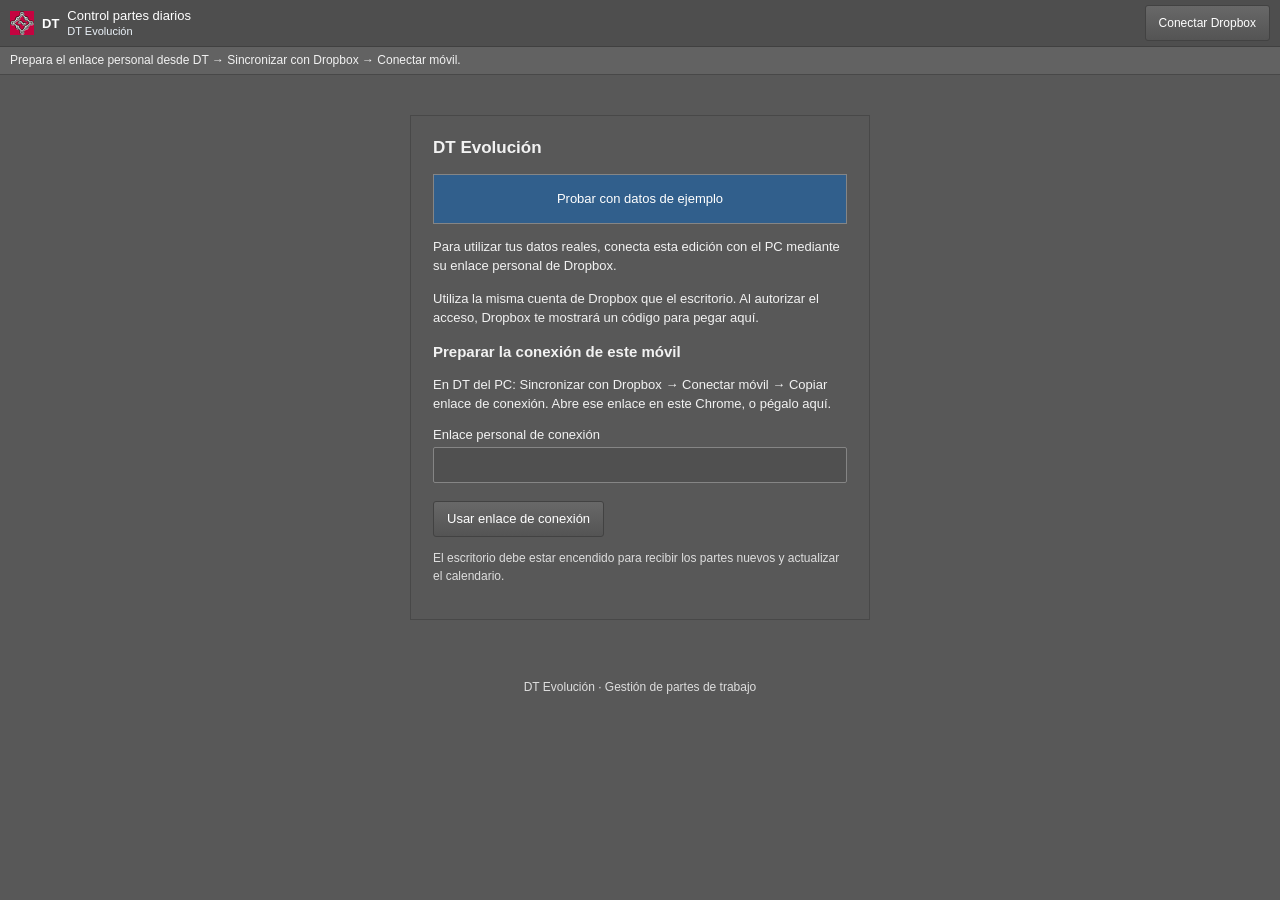
<file: index.html>
<!doctype html>
<html lang="es" data-tema="oscuro"><head><meta charset="utf-8"><meta name="viewport" content="width=device-width,initial-scale=1"><meta name="theme-color" content="#4e4e4e"><meta name="referrer" content="no-referrer"><meta name="application-name" content="DT Evolución"><meta name="apple-mobile-web-app-title" content="DT Evolución"><title>DT Evolución</title><link rel="manifest" href="manifest.webmanifest?v=independiente-1"><link rel="icon" href="favicon.ico"><link rel="apple-touch-icon" href="apple-touch-icon.png"><link rel="stylesheet" href="style.css"><link rel="stylesheet" href="desktop.css?v=evolucion-1"><script src="app.js?v=20261120-4" type="module"></script><link rel="stylesheet" href="sqlite-pc.css?v=20261120-4"><script src="install.js?v=independiente-1" defer></script></head>
<body><header><img class="pc-app-icon" src="app-icon.png" width="24" height="24" alt=""><div class="brand">DT</div><div><h1>Partes y calendario</h1><span id="identity">DT Evolución</span></div><div class="pc-header-actions"><button id="install-app" type="button" hidden>Instalar DT Evolución</button><button id="connection-settings" type="button">Conectar Dropbox</button><button id="logout" hidden>Cerrar sesión</button></div></header>
<div id="status" role="status" aria-live="polite">Iniciando DT…</div>
<main>
<section id="login" class="panel" hidden><h2>Acceso de operario</h2><p id="login-help">Introduce tus datos habituales de DT.</p><form id="login-form"><label>Número de operario<input name="user" required inputmode="numeric" autocomplete="username" type="number" min="1" max="32767"></label><label>Contraseña<input name="password" type="password" required maxlength="256" autocomplete="current-password"></label><button class="primary" type="submit">Entrar</button></form></section>
<section id="connection" class="panel" hidden><h2>DT Evolución</h2><p><a class="dropbox-authorize-link" href="./index.html?demo=1">Probar con datos de ejemplo</a></p><p>Para utilizar tus datos reales, conecta esta edición con el PC mediante su enlace personal de Dropbox.</p><p>Utiliza la misma cuenta de Dropbox que el escritorio. Al autorizar el acceso, Dropbox te mostrará un código para pegar aquí.</p><div id="pairing-help" hidden><h3>Preparar la conexión de este móvil</h3><p>En DT del PC: Sincronizar con Dropbox → Conectar móvil → Copiar enlace de conexión. Abre ese enlace en este Chrome, o pégalo aquí.</p><form id="pairing-form"><label>Enlace personal de conexión<input name="link" type="url" required autocomplete="off" spellcheck="false"></label><button type="submit">Usar enlace de conexión</button><p id="pairing-error" class="error" role="alert"></p></form></div><button id="authorize" class="primary">Preparar autorización de Dropbox</button><a id="authorize-link" class="dropbox-authorize-link" target="_blank" rel="noopener noreferrer" hidden>Continuar en Dropbox</a><button id="back" hidden>Volver a DT</button><form id="code-form"><label>Código de autorización<input name="code" required autocomplete="off" spellcheck="false"></label><button type="submit">Completar conexión</button></form><p class="muted">El escritorio debe estar encendido para recibir los partes nuevos y actualizar el calendario.</p></section>
<section id="workspace" hidden>
<nav aria-label="Vistas de DT"><button data-view="partes" aria-current="page">Partes</button><button data-view="calendario">Calendario</button><button data-view="vacaciones">Vacaciones</button></nav>
<div class="toolbar"><label>Mes<input id="month" type="month" required></label><button id="new" class="primary">Nuevo parte</button><button id="sync">Sincronizar</button><button id="reconnect" hidden>Conectar Dropbox</button><span id="sync-result" class="pc-sync-result" aria-hidden="true"></span></div>
<p id="sync-info" class="muted"></p>
<section id="partes" class="view"><h2>Mis partes de trabajo</h2><div id="parts-list"></div></section>
<section id="calendario" class="view" hidden><h2>Calendario de trabajo</h2><div id="calendar" class="calendar" aria-label="Calendario mensual"></div><div id="calendar-notes"></div></section>
<section id="vacaciones" class="view" hidden><h2>Vacaciones y asuntos propios</h2><div id="balances"></div><p class="muted">Los saldos corresponden a la última actualización del escritorio. Los partes pendientes de recibir pueden cambiar estos valores.</p></section>
</section>
</main>
<dialog id="editor" class="pc-daily-editor" aria-label="Datos del parte diario"><form id="part-form">
<h2>Nuevo parte de trabajo</h2>
<fieldset class="pc-part-identity"><legend>Obra y puntos</legend>
<label>N.º de obra<input name="obra" maxlength="7" readonly aria-label="Número de obra"></label>
<fieldset class="pc-levels"><legend>Puntos · N1 a N8</legend><div class="pc-level-grid">
<label>N1<input name="nivel_1" maxlength="4"></label><label>N2<input name="nivel_2" maxlength="4"></label><label>N3<input name="nivel_3" maxlength="4"></label><label>N4<input name="nivel_4" maxlength="4"></label><label>N5<input name="nivel_5" maxlength="4"></label><label>N6<input name="nivel_6" maxlength="4"></label><label>N7<input name="nivel_7" maxlength="4"></label><label>N8<input name="nivel_8" maxlength="4"></label>
</div></fieldset>
<label class="pc-check pc-pending-work">Pendiente de n.º de obra<input type="checkbox" name="pending_work"></label>
<label class="pc-part-title">Título de obra<input name="titulo" maxlength="255"></label>
</fieldset>
<fieldset class="pc-part-hours"><legend>Fecha y horas</legend><label>Fecha<input name="fecha" type="date" required min="2000-01-01" max="2100-12-31"></label><label>N.º de horas<input name="horas" required inputmode="decimal" placeholder="8" maxlength="13"></label><label>Tipo de hora<input name="tipo_hora" required readonly maxlength="7"></label></fieldset>
<label>Notas<textarea name="notas" rows="4" maxlength="4000"></textarea></label>
<fieldset class="pc-part-extra"><legend>Desplazamiento y departamento</legend><label>Kilómetros<input name="km" inputmode="decimal" value="0" maxlength="12"></label><label class="pc-check">Otro departamento<input name="otro_departamento" type="checkbox"></label><label>Notas de departamento<input name="notas_departamento" maxlength="20"></label></fieldset>
<p class="muted">Doble clic o F4 para seleccionar obra, tipo de hora o puntos. En el móvil utiliza Seleccionar.</p>
<p id="form-error" class="error" role="alert"></p><div class="actions"><button id="cancel" type="button">Cancelar</button><button type="submit" class="primary">Guardar parte</button></div>
</form></dialog>

<footer>DT Evolución · Gestión de partes de trabajo</footer></body></html>
</file>
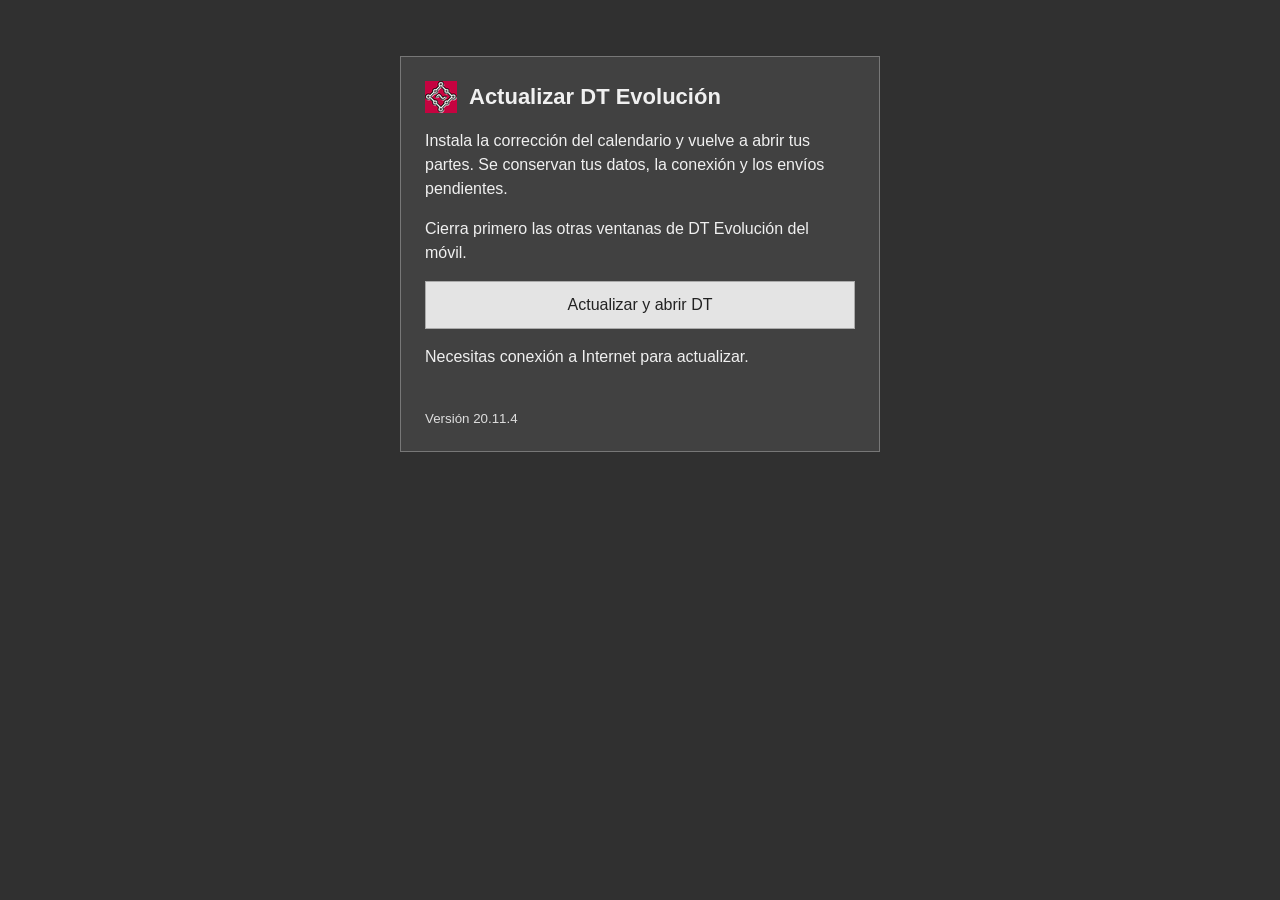
<file: actualizar.html>
<!doctype html>
<html lang="es"><head><meta charset="utf-8"><meta name="viewport" content="width=device-width,initial-scale=1"><meta name="referrer" content="no-referrer"><title>Actualizar DT Evolución</title><link rel="icon" href="favicon.ico">
<style>
:root{color-scheme:dark;font:16px "Segoe UI",sans-serif;background:#303030;color:#f0f0f0}*{box-sizing:border-box}body{margin:0;padding:24px 16px}main{max-width:480px;margin:32px auto;padding:24px;background:#414141;border:1px solid #777}header{display:flex;align-items:center;gap:12px}h1{font-size:22px;margin:0}p{line-height:1.5}button{font:inherit;min-height:48px;width:100%;padding:10px;border:1px solid #aaa;background:#e4e4e4;color:#222;cursor:pointer}button:disabled{opacity:.6;cursor:wait}button:focus-visible{outline:3px solid #ffc663;outline-offset:3px}#update-status{min-height:48px}small{color:#dedede}
</style><script src="actualizar.js?v=20261120-4" defer></script></head>
<body><main><header><img src="app-icon.png" width="32" height="32" alt=""><h1>Actualizar DT Evolución</h1></header>
<p>Instala la corrección del calendario y vuelve a abrir tus partes. Se conservan tus datos, la conexión y los envíos pendientes.</p>
<p>Cierra primero las otras ventanas de DT Evolución del móvil.</p>
<button id="update-app" type="button">Actualizar y abrir DT</button>
<p id="update-status" role="status" aria-live="polite">Necesitas conexión a Internet para actualizar.</p>
<small>Versión 20.11.4</small></main></body></html>
</file>
<file: style.css>
:root{color-scheme:light;--blue:#255b91;--dark:#183f68;--line:#c3cbd4;--bg:#eef1f5;--text:#243342;--muted:#536372;--surface:#fff;--focus:#c17a00}*{box-sizing:border-box}body{margin:0;background:var(--bg);color:var(--text);font:14px "Segoe UI",Tahoma,Arial,sans-serif}header{display:flex;align-items:center;gap:12px;padding:12px 22px;color:white;background:var(--blue);border-bottom:4px solid var(--dark)}header h1{font-size:19px;font-weight:500;margin:0 0 3px}header span{font-size:12px;color:#ecf3fa}.brand{font-size:25px;letter-spacing:-1px;font-weight:700;border:1px solid #a7c1da;padding:4px 7px}header button{margin-left:auto;background:#f2f6fa}#status{padding:9px 22px;border-bottom:1px solid var(--line);background:#e2eaf3;min-height:36px}main{max-width:1180px;margin:20px auto;padding:0 20px}.panel{background:white;border:1px solid var(--line);padding:22px;max-width:460px;margin:40px auto}h2{font-size:17px;font-weight:600;margin:0 0 16px}p{line-height:1.5}.muted,footer{color:var(--muted);font-size:12px}button,input,select,textarea{font:inherit}button{border:1px solid #a9b4bf;border-radius:3px;background:linear-gradient(#fff,#e5eaf0);padding:8px 13px;cursor:pointer;color:#20354b;min-height:36px}button:hover{border-color:var(--blue);background:#e2edf8}button.primary{background:var(--blue);border-color:var(--dark);color:#fff}button:disabled{opacity:.55;cursor:wait}:focus-visible{outline:3px solid var(--focus);outline-offset:2px}input,select,textarea{width:100%;background:white;color:var(--text);border:1px solid #aebac6;border-radius:2px;padding:8px;margin-top:5px;min-height:36px}label{display:block;font-size:13px;margin-bottom:14px}form>button{margin-top:4px}nav{display:flex;background:#dde5ee;border:1px solid var(--line);padding:5px 5px 0;gap:4px}nav button{border-radius:3px 3px 0 0;min-width:110px;border-bottom:0}nav button[aria-current]{background:white;color:var(--blue);font-weight:600}.toolbar{display:flex;align-items:center;gap:10px;padding:12px;background:#f8fafc;border:1px solid var(--line);border-top:0}.toolbar label{margin:0;display:flex;align-items:center;gap:8px}.toolbar input{margin:0;max-width:170px}.toolbar #new{margin-left:auto}.view{background:white;border:1px solid var(--line);padding:18px;min-height:260px}.table-wrap{overflow-x:auto}table{width:100%;border-collapse:collapse;text-align:left}th{background:#e8edf3;color:#334e68;font-weight:600;font-size:12px}th,td{padding:9px 10px;border:1px solid #d7dee6;vertical-align:top}tbody tr:nth-child(even){background:#f5f7fa}td.notes{white-space:pre-wrap;font-size:12px;max-width:340px}.number{text-align:right;font-variant-numeric:tabular-nums}.tag{display:inline-block;border:1px solid #bfccd9;background:#edf3f9;border-radius:3px;padding:2px 6px;font-size:11px;white-space:nowrap}.tag.warning{background:#fff3d8;border-color:#c1a160;color:#644700}.tag.error{background:#ffe8e6;border-color:#c57b76;color:#8a2620}.empty{padding:30px 12px;text-align:center;color:var(--muted);border:1px dashed var(--line)}.calendar{display:grid;grid-template-columns:repeat(7,minmax(0,1fr));border-left:1px solid var(--line);border-top:1px solid var(--line)}.calendar>div{padding:8px;min-height:88px;border-right:1px solid var(--line);border-bottom:1px solid var(--line)}.calendar .weekday{min-height:30px;background:#e8edf3;font-size:12px;font-weight:600}.calendar .weekend{background:#f0f3f7}.calendar .holiday{background:#fff0df}.calendar .today{box-shadow:inset 0 0 0 2px var(--blue)}.calendar small{display:block;margin-top:5px;font-size:11px;overflow-wrap:anywhere}.balance-grid{display:grid;grid-template-columns:repeat(3,1fr);gap:12px;margin-bottom:20px}.balance{border:1px solid var(--line);padding:15px;background:#f8fafc}.balance strong{display:block;font-size:25px;font-weight:500;margin-top:8px;color:var(--blue)}dialog{border:1px solid #9cabb9;border-radius:4px;width:min(540px,94vw);max-height:94vh;padding:22px;box-shadow:0 8px 30px #122e4e40}dialog::backdrop{background:#18334e66}.columns{display:grid;grid-template-columns:1fr 2fr;gap:14px}.actions{display:flex;justify-content:flex-end;gap:10px}.error{color:#9a2922}.error:empty{display:none}[hidden]{display:none!important}footer{text-align:center;padding:20px}#code-form{margin-top:20px}.pending-card{padding:12px;background:#fff8e9;border:1px solid #dac594;margin-bottom:10px}.pending-card p{margin:5px 0}.notice{padding:10px;border-left:3px solid var(--blue);background:#edf3f9}@media(max-width:620px){header{padding:10px 12px;gap:9px}header h1{font-size:16px}header button{font-size:11px;padding:6px}.brand{font-size:21px}#status{font-size:12px;padding:9px 12px}main{margin:12px auto;padding:0 10px}.toolbar{flex-wrap:wrap;gap:8px}.toolbar label{width:100%}.toolbar #new{margin-left:0;flex:1}nav button{min-width:0;flex:1;padding:8px}.view{padding:12px}th,td{padding:7px}.calendar>div{padding:5px;min-height:75px}.calendar small{font-size:10px}.calendar .weekday{font-size:10px;min-height:25px}.balance-grid{grid-template-columns:1fr;gap:8px}.balance{display:flex;align-items:center;justify-content:space-between;padding:12px}.balance strong{margin:0;font-size:23px}.panel{margin:18px auto;padding:18px}.columns{gap:10px}}

html[data-tema="oscuro"]{color-scheme:dark;--blue:#315f8c;--dark:#253b50;--line:#484848;--bg:#585858;--surface:#646464;--text:#f2f2f2;--muted:#dedede;--focus:#f0b94f}html[data-tema="oscuro"] header{background:#4e4e4e;border-color:#404040}html[data-tema="oscuro"] #status{background:#626262}html[data-tema="oscuro"] .panel,html[data-tema="oscuro"] .view,html[data-tema="oscuro"] dialog{background:#585858;color:var(--text)}html[data-tema="oscuro"] nav,html[data-tema="oscuro"] .toolbar{background:#626262}html[data-tema="oscuro"] nav button[aria-current]{background:#777;color:#fff}html[data-tema="oscuro"] button{background:linear-gradient(#686868,#545454);border-color:#424242;color:#fff}html[data-tema="oscuro"] button:hover{background:#747474;border-color:#a5bed6}html[data-tema="oscuro"] button.primary{background:#315f8c}html[data-tema="oscuro"] input,html[data-tema="oscuro"] select,html[data-tema="oscuro"] textarea{background:#505050;border-color:#858585;color:#fff}html[data-tema="oscuro"] th,html[data-tema="oscuro"] .calendar .weekday{background:#626262;color:#fff}html[data-tema="oscuro"] td,html[data-tema="oscuro"] th{border-color:#777}html[data-tema="oscuro"] tbody tr:nth-child(even){background:#636363}html[data-tema="oscuro"] .calendar>div{background:#707070}html[data-tema="oscuro"] .calendar .weekend{background:#606060}html[data-tema="oscuro"] .calendar .holiday{background:#806846}html[data-tema="oscuro"] .calendar .today{box-shadow:inset 0 0 0 2px #bdd4eb}html[data-tema="oscuro"] .balance{background:#646464}html[data-tema="oscuro"] .balance strong{color:#d6eaff}html[data-tema="oscuro"] .pending-card{background:#776632;border-color:#aa9452}html[data-tema="oscuro"] .notice{background:#455a6d}html[data-tema="oscuro"] .error{color:#ffb6b0}
</file>
<file: desktop.css>
/* Organización y recursos de DT de escritorio, adaptados a pantalla táctil. */
body>header{padding:8px 14px;min-height:48px}body>header h1{font-size:16px}main{max-width:none;margin:0;padding:0}.pc-workspace{padding:0 8px 10px}.pc-menubar{display:flex;position:relative;z-index:5;background:#eee;border:1px solid var(--line);gap:1px}.pc-menubar details{position:relative}.pc-menubar summary{cursor:pointer;padding:10px 13px;list-style:none;min-height:40px}.pc-menubar summary::-webkit-details-marker{display:none}.pc-menubar details[open]>summary{background:#d5e5f5}.pc-menu-items{position:absolute;left:0;top:100%;min-width:245px;max-height:75vh;overflow-y:auto;padding:4px;border:1px solid var(--line);box-shadow:2px 5px 12px #0004;background:#f5f5f5}.pc-menu-items button{display:block;text-align:left;width:100%;border:0;background:transparent;border-radius:0;padding:10px;min-height:40px}.pc-commandbar{display:flex;gap:5px;padding:6px;border:1px solid var(--line);border-top:0;overflow-x:auto;background:#e4e7eb}.pc-commandbar button{display:flex;align-items:center;gap:7px;white-space:nowrap;background:transparent;border:1px solid transparent;min-height:46px;padding:4px 9px}.pc-commandbar button:hover{border-color:#789cbe}.pc-commandbar img{object-fit:contain;flex:none}.pc-scope{padding:9px 11px;border:1px solid var(--line);border-top:0;background:#f4f5f6}.pc-scope label{display:flex;gap:10px;align-items:center;margin:0}.pc-scope select{max-width:420px;margin:0}.pc-tabs{margin-top:8px}.pc-workspace .toolbar{flex-wrap:wrap}.pc-workspace .toolbar input[type=search]{max-width:320px;min-width:140px;flex:1;margin:0}.pc-workspace .view{min-height:60vh}.pc-actions{display:flex;flex-wrap:wrap;gap:7px;margin:10px 0 15px}.pc-module h2{margin-top:3px}.pc-module td{max-width:400px;overflow-wrap:anywhere}.pc-workspace tbody tr[aria-selected=true]{outline:2px solid #4075a8;outline-offset:-2px;background:#d5e5f7}.pc-workspace tbody tr[tabindex]{cursor:pointer}.pc-workspace .calendar>div[role=button]{cursor:pointer}.pc-workspace .calendar>div[role=button]:hover{outline:2px solid #9dc1e4;outline-offset:-2px}.pc-workspace .calendar .pc-day-sent small{background:#c1e4b4;color:#17390e;padding:3px;border-left:3px solid #5d963c}.pc-workspace .calendar .pc-day-pending small{background:#f1ed8f;color:#3b3808;padding:3px;border-left:3px solid #a4a000}.pc-editor{width:min(1000px,96vw);max-height:94vh;background:var(--surface);color:var(--text)}.pc-editor form>label{display:inline-block;vertical-align:top;width:calc(50% - 12px);margin-right:12px}.pc-editor label:has(textarea){display:block;width:100%}.pc-editor textarea{min-height:78px}.pc-editor fieldset{border:1px solid var(--line);margin:15px 0;padding:13px}.pc-editor legend{padding:0 8px;font-weight:600}.pc-editor details{margin:8px 0;border:1px solid var(--line);padding:9px}.pc-editor details>summary{cursor:pointer;padding:5px;font-weight:600}.pc-editor .pc-line-editor>label{display:inline-block;width:calc(50% - 10px);vertical-align:top;margin-right:10px}.pc-editor input[type=checkbox],.pc-check input{width:20px;height:20px;min-height:20px;vertical-align:middle;margin:4px 8px}.pc-check{display:flex;align-items:center;min-height:38px}.pc-editor select[multiple]{min-height:130px}.pc-levels{margin-bottom:15px;border:1px solid var(--line);padding:8px}.pc-levels summary{padding:6px;cursor:pointer}.pc-level-grid{display:grid;grid-template-columns:repeat(4,1fr);gap:8px}.pc-level-grid label{margin:6px}.pc-pending{border:1px solid var(--line);padding:14px;margin:12px 0;background:#f7f9fb}.pc-pending h3{font-size:15px;margin:0 0 8px}.pc-pending button{margin:4px}.pc-editor .pc-actions{position:sticky;bottom:-22px;background:var(--surface);padding:10px 0;margin-bottom:0;border-top:1px solid var(--line)}html[data-tema=oscuro] .pc-menubar,html[data-tema=oscuro] .pc-commandbar,html[data-tema=oscuro] .pc-scope{background:#626262}html[data-tema=oscuro] .pc-menu-items{background:#5b5b5b}html[data-tema=oscuro] .pc-menubar details[open]>summary{background:#747474}html[data-tema=oscuro] .pc-workspace tbody tr[aria-selected=true]{background:#466786}html[data-tema=oscuro] .pc-pending{background:#616161}html[data-tema=oscuro] .pc-menu-items button{background:transparent}html[data-tema=oscuro] .pc-menu-items button:hover{background:#777}html[data-tema=oscuro] .pc-commandbar button{background:transparent}.pc-editor input:disabled{opacity:.7}
@media(max-width:620px){.pc-workspace{padding:0 4px 8px}.pc-menubar summary{padding:12px 10px;font-size:13px}.pc-commandbar{gap:2px}.pc-commandbar button{flex-direction:column;min-width:78px;font-size:11px;gap:3px;padding:4px}.pc-commandbar img{width:28px;height:28px}.pc-scope{padding:7px}.pc-scope label{font-size:12px;gap:7px}.pc-scope select{font-size:12px;padding:7px;min-width:0}.pc-workspace .toolbar{padding:8px}.pc-workspace .toolbar button{padding:8px;min-height:40px}.pc-workspace .toolbar label{width:auto}.pc-workspace .toolbar input[type=search]{flex-basis:100%;max-width:none}.pc-tabs{margin-top:5px}.pc-workspace .view{padding:10px}.pc-actions{gap:5px}.pc-actions button{padding:8px 10px;min-height:42px;font-size:12px}.pc-editor{padding:14px;width:97vw;max-width:97vw}.pc-editor form>label,.pc-editor .pc-line-editor>label{display:block;width:100%;margin-right:0}.pc-editor .pc-actions{bottom:-14px}.pc-editor fieldset{padding:9px}.pc-level-grid{grid-template-columns:repeat(4,minmax(0,1fr))}.pc-menu-items{min-width:235px}.pc-menubar details:last-child .pc-menu-items{left:auto;right:0}}
/* Planificador de escritorio: panel de fechas, pestañas y etiquetas originales. */
:root{--pc-chrome:#e4e7eb;--pc-title:#d7dfe8;--pc-cell:#fff;--pc-weekend:#f0f3f7;--pc-selection:#d5e5f7;--pc-hover:#e2edf8;--pc-edge:#a9b4bf;--pc-radius:2px;--pc-sent:#90ee90;--pc-unsent:#ffff00;--pc-no-work:#ff4500;--pc-holiday:#f08080;--pc-leave:#87cefa;--pc-personal:#dda0dd;--pc-label-text:#000}
html[data-tema=oscuro]{--pc-chrome:#535353;--pc-title:#454545;--pc-cell:#646464;--pc-weekend:#575757;--pc-selection:#405d79;--pc-hover:#707070;--pc-edge:#858585}
body{font-family:Tahoma,"Segoe UI",Arial,sans-serif}body>header{min-height:36px;padding:5px 10px;gap:8px;border-bottom-width:1px}body>header h1{font-size:13px;margin:0;font-weight:400}body>header span{font-size:11px}body>header .brand{font-size:13px;border:0;padding:0;letter-spacing:0}body>header .pc-app-icon{width:24px;height:24px;object-fit:contain}#status{padding:6px 10px;min-height:28px;font-size:12px}.pc-workspace{padding:0 5px 5px}.pc-menubar{border-top:0}.pc-menubar summary{min-height:36px;padding:8px 12px;font-size:13px}.pc-commandbar{padding:4px;gap:4px}.pc-commandbar button{min-height:48px;font-size:12px;border-radius:var(--pc-radius)}.pc-commandbar button[aria-current]{background:var(--pc-selection)!important;border-color:var(--pc-edge)}.pc-scope{padding:6px 10px}.pc-scope select{padding:5px;min-height:30px}.pc-scope label{font-size:12px}.pc-tabs{margin-top:5px;padding-top:4px;background:var(--pc-chrome)!important}.pc-tabs button{min-height:34px;font-size:12px;padding:6px 12px}.pc-tabs button[aria-current]{box-shadow:inset 0 2px var(--focus)}.pc-workspace .toolbar{padding:6px;gap:6px;background:var(--pc-chrome)}.pc-workspace .toolbar button{font-size:12px;min-height:34px;padding:5px 10px}.pc-workspace .toolbar label{font-size:12px}.pc-workspace .toolbar input{min-height:34px;padding:5px}.pc-workspace .toolbar #new{margin-left:auto}.pc-workspace .view{padding:12px}.pc-workspace .pc-calendar-layout{display:grid;grid-template-columns:210px minmax(0,1fr);gap:0;padding:0;min-height:65vh}.pc-date-navigator{background:var(--pc-chrome);border-right:1px solid var(--line);min-width:0}.pc-date-navigator>summary{font-size:12px;cursor:pointer;padding:9px;border-bottom:1px solid var(--line)}.pc-mini-month{padding:6px}.pc-mini-heading{display:flex;flex-wrap:wrap;justify-content:center;align-items:center;gap:4px;margin-bottom:6px}.pc-mini-heading strong{font-size:12px;font-weight:400;order:-1;flex-basis:100%;text-align:center;padding:4px}.pc-mini-heading button{font-size:11px;min-height:30px;padding:4px 8px}.pc-mini-grid{display:grid;grid-template-columns:repeat(7,minmax(0,1fr));gap:1px;text-align:center;font-size:12px}.pc-mini-grid button{padding:0;border:1px solid transparent;border-radius:var(--pc-radius);background:transparent!important;color:var(--text);min-height:28px}.pc-mini-grid button:hover{border-color:var(--pc-edge);background:var(--pc-hover)!important}.pc-mini-grid button[aria-current=date]{outline:1px solid var(--focus);outline-offset:-2px;background:var(--pc-selection)!important}.pc-mini-grid .pc-mini-has-parts{font-weight:700;text-decoration:underline;text-underline-offset:3px}.pc-mini-weekday{padding:5px 0;border-bottom:1px solid var(--line);color:var(--muted);font-size:11px}.pc-calendar-legend{display:grid;gap:5px;padding:10px;border-top:1px solid var(--line)}.pc-scheduler{min-width:0;background:var(--surface)}.pc-month-title{font-size:17px;font-weight:400;padding:12px;margin:0;background:var(--pc-title);border-bottom:1px solid var(--line);text-transform:capitalize}.pc-scheduler .calendar{border-top:0;border-left:0}.pc-scheduler .calendar>div{min-height:108px;padding:5px;background:var(--pc-cell);font-size:12px}.pc-scheduler .calendar .weekday{min-height:30px;text-align:center;background:var(--pc-title);font-weight:400}.pc-scheduler .calendar .weekend{background:var(--pc-weekend)}.pc-scheduler .calendar .holiday{background:var(--pc-cell)}.pc-scheduler .calendar .today{box-shadow:inset 0 0 0 2px var(--focus)}.pc-scheduler .calendar .pc-appointment,.pc-calendar-legend .pc-appointment{display:block;padding:4px 5px;border:1px solid rgb(0 0 0 / .3);border-radius:var(--pc-radius);color:var(--pc-label-text)!important;font-size:11px;line-height:1.35;overflow-wrap:anywhere;margin-top:4px}.pc-label-enviado{background:var(--pc-sent)!important}.pc-label-pendiente{background:var(--pc-unsent)!important}.pc-label-obra{background:var(--pc-no-work)!important}.pc-label-festivo{background:var(--pc-holiday)!important}.pc-label-vacaciones{background:var(--pc-leave)!important}.pc-label-asuntos{background:var(--pc-personal)!important}#calendar-notes{padding:0 10px}.pc-statusbar{background:var(--pc-chrome);border:1px solid var(--line);border-top:0;padding:6px 10px}.pc-statusbar p{margin:0;font-size:11px}.pc-workspace th{font-weight:400}.pc-workspace td{font-size:12px}.pc-editor{border-radius:var(--pc-radius)}.pc-editor h2{font-size:15px;border-bottom:1px solid var(--line);padding-bottom:10px}.pc-editor input,.pc-editor select,.pc-editor textarea{border-radius:var(--pc-radius)}
@media(max-width:620px){body>header h1{font-size:12px}body>header span{font-size:10px}.pc-workspace{padding:0 3px 4px}.pc-menubar summary{padding:10px 7px;font-size:12px;min-height:40px}.pc-commandbar{gap:1px}.pc-commandbar button{min-width:72px;font-size:11px;min-height:54px;padding:4px}.pc-commandbar img{width:32px;height:32px}.pc-workspace .toolbar{gap:5px}.pc-workspace .toolbar button{min-height:40px}.pc-workspace .toolbar input{min-height:40px}.pc-workspace .toolbar #new{margin-left:0;flex:1}.pc-workspace .pc-calendar-layout{grid-template-columns:1fr}.pc-date-navigator{border-right:0;border-bottom:1px solid var(--line)}.pc-date-navigator>summary{min-height:40px;padding:11px}.pc-date-navigator[open]{display:grid;grid-template-columns:1fr 1fr}.pc-date-navigator>summary{grid-column:1/-1}.pc-mini-grid button{min-height:32px}.pc-calendar-legend{border-top:0;padding:8px 6px;align-content:start;gap:3px}.pc-mini-heading button{min-height:36px}.pc-scheduler .calendar>div{min-height:90px;padding:3px;font-size:11px}.pc-scheduler .calendar .weekday{font-size:10px;padding:7px 1px}.pc-scheduler .calendar .pc-appointment{font-size:10px;padding:3px 2px;line-height:1.3}.pc-month-title{font-size:16px;padding:10px}.pc-calendar-legend .pc-appointment{font-size:10px;margin:0;padding:4px}.pc-tabs button{min-height:40px}.pc-scope select{min-height:40px}.pc-menu-items{min-width:218px}.pc-menu-items button{min-height:44px}}
@media print{header,#status,.pc-menubar,.pc-commandbar,.pc-scope,nav,.toolbar,.pc-actions,#sync-info,footer,.pc-date-navigator{display:none!important}.pc-workspace .pc-calendar-layout{display:block}.view{border:0!important;background:white!important;color:black!important}.view table,.view th,.view td{background:white!important;color:black!important;border-color:#777!important}.table-wrap{overflow:visible}body,main,.pc-workspace{background:white;padding:0;margin:0}.pc-module{min-height:0}}

/* Ventanas de selección y distribución de los partes como en el escritorio. */
.pc-pick-field{display:flex;align-items:stretch;gap:4px;min-width:0}.pc-pick-field>input,.pc-pick-field>select{flex:1;min-width:0}.pc-pick-button{font-size:12px;white-space:nowrap;min-height:36px;padding:5px 8px;margin-top:5px}.pc-picker{width:min(1100px,96vw);max-height:90vh;padding:0;border:1px solid var(--pc-edge);border-radius:var(--pc-radius);background:var(--surface);color:var(--text)}.pc-picker h2,.pc-daily-editor h2{background:var(--pc-title);font-size:15px;font-weight:400;padding:10px 12px;margin:0 0 12px;border-bottom:1px solid var(--line)}.pc-picker>label,.pc-picker>p{margin:10px 12px}.pc-picker-results{margin:0 12px;max-height:55vh;overflow:auto;border:1px solid var(--line)}.pc-picker-results table{width:100%;font-size:12px}.pc-picker-results th{position:sticky;top:0;white-space:nowrap}.pc-picker-results td{padding:5px 7px}.pc-picker-results tr[aria-selected=true]{background:var(--pc-selection)!important;outline:2px solid var(--focus);outline-offset:-2px}.pc-picker-code{background:transparent!important;border:0;color:var(--text);font:inherit;min-height:32px;padding:2px 4px;text-align:left;width:100%}.pc-picker>.pc-actions{position:sticky;bottom:0;background:var(--surface);padding:10px 12px;margin:0;border-top:1px solid var(--line);justify-content:flex-end}.pc-picker>.pc-actions button{min-width:100px}.pc-daily-editor{width:min(850px,96vw);padding:0;background:var(--surface);color:var(--text)}.pc-daily-editor form>fieldset,.pc-daily-editor form>label,.pc-daily-editor form>p{margin:10px 12px}.pc-daily-editor fieldset{border:1px solid var(--line);padding:10px}.pc-daily-editor legend{font-size:12px;padding:0 5px}.pc-part-identity{display:grid;grid-template-columns:190px minmax(0,1fr);gap:9px}.pc-part-identity>label{margin:0}.pc-part-title{grid-column:1/-1}.pc-part-identity .pc-levels{margin:0;padding:5px 8px}.pc-part-identity .pc-level-grid{grid-template-columns:repeat(8,minmax(0,1fr));gap:4px}.pc-part-identity .pc-level-grid label{margin:0;font-size:11px;text-align:center}.pc-part-identity .pc-level-grid input{padding:5px 2px;text-align:center;min-width:0}.pc-part-hours,.pc-part-extra{display:grid;grid-template-columns:repeat(3,minmax(0,1fr));gap:10px}.pc-part-hours>label,.pc-part-extra>label{margin:0}.pc-daily-editor .actions{position:sticky;bottom:0;background:var(--surface);padding:10px 12px;border-top:1px solid var(--line)}.pc-daily-editor .actions button{min-width:110px}.pc-daily-editor input[readonly]{background:var(--pc-chrome);cursor:default}.pc-scheduler>.pc-actions{margin:0;padding:5px 8px;border-bottom:1px solid var(--line);background:var(--pc-chrome)}.pc-scheduler .calendar [aria-pressed=true]{outline:2px solid var(--focus);outline-offset:-2px}.pc-picker-results tr,.pc-workspace tr[tabindex],.pc-scheduler .calendar [role=button]{touch-action:manipulation}
@media(max-width:620px){.pc-part-identity{grid-template-columns:1fr}.pc-part-hours{grid-template-columns:1fr 1fr}.pc-part-hours>label:last-child{grid-column:1/-1}.pc-part-extra{grid-template-columns:1fr}.pc-part-identity .pc-level-grid{grid-template-columns:repeat(4,minmax(0,1fr))}.pc-pick-button,.pc-picker-code,.pc-picker .pc-actions button{min-height:44px}.pc-daily-editor label>input,.pc-daily-editor textarea,.pc-daily-editor .pc-pick-field>input{font-size:16px}.pc-picker{width:98vw}.pc-picker-results{max-height:52vh}.pc-daily-editor{width:98vw;max-width:98vw}.pc-daily-editor form>fieldset,.pc-daily-editor form>label,.pc-daily-editor form>p{margin:9px}.pc-editor .pc-pick-field{display:flex}.pc-editor .pc-pick-field input{width:100%}}

.pc-editor .pc-document-header{display:grid;grid-template-columns:repeat(4,minmax(0,1fr));gap:10px;padding:12px}.pc-editor .pc-document-header>label{margin:0;min-width:0}.pc-editor .pc-document-header input,.pc-editor .pc-document-header select{min-width:0}.pc-editor .pc-document-header>label:has(textarea){grid-column:1/-1}.pc-editor .pc-document-header .pc-pick-field{flex-wrap:wrap}.pc-editor .pc-document-header .pc-pick-button{margin:0}.pc-pending-work{grid-column:1/-1}
@media(max-width:900px){.pc-editor .pc-document-header{grid-template-columns:repeat(2,minmax(0,1fr))}}@media(max-width:620px){.pc-editor .pc-document-header{grid-template-columns:1fr}.pc-editor .pc-document-header .pc-pick-field{flex-wrap:nowrap}}

.pc-header-actions{display:flex;gap:5px;align-items:center;margin-left:auto}.pc-header-actions button{margin-left:0;font-size:12px}.dropbox-authorize-link{display:block;text-align:center;background:var(--blue);color:#fff;padding:14px;border:1px solid var(--pc-edge);margin:12px 0;text-decoration:none;min-height:44px}#pairing-help h3{font-size:15px}#pairing-help input{font-size:16px}#pairing-error:empty{display:none}@media(max-width:620px){.pc-header-actions{flex-wrap:wrap;justify-content:flex-end}.pc-header-actions button{font-size:11px;min-height:38px;padding:5px 7px}}
</file>
<file: sqlite-pc.css>
/* Continuidad con DT Windows: barras, pestañas, rejillas y ventanas del mismo tema. */
:root{--dt-control:44px;--dt-space:8px;--dt-title-size:15px;--dt-border:1px solid var(--line)}
body{font-family:Tahoma,"Segoe UI",sans-serif;font-size:13px}
.pc-workspace{max-width:1600px;margin:auto;padding:0;border:var(--dt-border)}
.pc-menubar{border-left:0;border-right:0;background:var(--pc-chrome)}
.pc-menubar summary{list-style:revert;min-height:var(--dt-control);display:list-item;list-style-position:inside}
.pc-menubar summary::-webkit-details-marker{display:revert}
.pc-menubar details[open]{z-index:12}
.pc-menu-items button{min-height:var(--dt-control)}
.pc-commandbar{padding:var(--dt-space);gap:var(--dt-space);border-left:0;border-right:0}
.pc-commandbar button{flex-direction:column;min-width:92px;min-height:72px;font-size:12px;gap:5px;border-right:var(--dt-border);border-radius:var(--pc-radius)}
.pc-commandbar img{width:32px;height:32px}
.pc-scope{border-left:0;border-right:0}
.pc-view-path{display:flex;align-items:center;gap:var(--dt-space);padding:10px 12px;background:var(--pc-title);border-bottom:var(--dt-border);font-size:var(--dt-title-size)}
.pc-view-path small{margin-left:auto;font-size:11px;color:var(--muted)}
.pc-tabs{margin-top:0;border-left:0;border-right:0}
.pc-tabs button{min-height:var(--dt-control)}
.pc-workspace .toolbar{display:flex;gap:6px;border-left:0;border-right:0}
.pc-workspace .toolbar button{min-height:var(--dt-control)}
.pc-workspace .view{border-left:0;border-right:0;padding:12px;min-width:0}
.pc-workspace .table-wrap{max-height:65vh;overflow:auto;border:var(--dt-border);overscroll-behavior-inline:contain}
.pc-workspace table{border-collapse:separate;border-spacing:0;font-size:12px}
.pc-workspace th,.pc-workspace td{border:0;border-right:var(--dt-border);border-bottom:var(--dt-border);padding:9px 10px;max-width:320px}
.pc-workspace th{position:sticky;top:0;z-index:2;background:var(--pc-title);white-space:nowrap;font-weight:400}
.pc-workspace tbody tr[tabindex]{height:var(--dt-control)}
.pc-workspace tbody tr:hover td{background:var(--pc-hover)}
.pc-workspace tbody tr[aria-selected=true] td{background:var(--pc-selection)}
.pc-workspace td:first-child,.pc-workspace th:first-child{position:sticky;left:0;background:var(--surface);border-right:1px solid var(--pc-edge);z-index:1;white-space:nowrap}
.pc-workspace th:first-child{z-index:3;background:var(--pc-title)}
.pc-workspace .pc-actions button{min-height:var(--dt-control)}
.pc-day-detail{border-top:var(--dt-border);background:var(--surface);padding:12px}
.pc-day-detail h3{font-size:14px;font-weight:400;margin:0 0 10px;text-transform:capitalize}
.pc-day-detail ul{list-style:none;padding:0;margin:0}
.pc-day-detail li{display:grid;grid-template-columns:65px minmax(0,1fr);gap:10px;padding:10px 0;border-top:var(--dt-border)}
.pc-day-detail li strong{font-variant-numeric:tabular-nums;font-weight:400}
.pc-day-detail li small{display:block;margin-top:4px;color:var(--muted)}
.pc-day-detail button{margin-top:10px;min-height:var(--dt-control)}
.pc-editor,.pc-daily-editor,.pc-picker{border-radius:var(--pc-radius);border:1px solid var(--pc-edge)}
.pc-editor h2,.pc-daily-editor h2,.pc-picker h2{background:var(--pc-title);font-size:var(--dt-title-size);font-weight:400;padding:12px;border-bottom:var(--dt-border)}
.pc-editor input,.pc-editor select,.pc-daily-editor input,.pc-picker input{min-height:var(--dt-control)}
.pc-statusbar{font-size:11px;min-height:30px;background:var(--pc-chrome);padding:6px 10px}
button:focus-visible,summary:focus-visible,[tabindex]:focus-visible{outline:2px solid var(--focus);outline-offset:-2px}
@media(max-width:620px){
 body>header{min-height:48px;padding:6px 10px}body>header h1{font-size:13px}body>header .brand{display:none}.pc-header-actions button{min-height:var(--dt-control)}
 .pc-workspace{border:0}.pc-menubar{position:sticky;top:0;z-index:10}.pc-menubar summary{font-size:12px;padding:13px 7px}.pc-menubar details:nth-child(3) .pc-menu-items{left:auto;right:0}
 .pc-commandbar{display:flex;gap:0;padding:4px 0;scroll-snap-type:x proximity}.pc-commandbar button{flex:0 0 82px;min-width:82px;min-height:76px;font-size:11px;scroll-snap-align:start;padding:5px 4px}
 .pc-scope{padding:8px}.pc-scope label{display:grid;grid-template-columns:125px minmax(0,1fr);font-size:12px;gap:6px}.pc-scope select{font-size:16px;min-height:var(--dt-control);width:100%;max-width:none}
 .pc-view-path{font-size:14px;padding:10px}.pc-view-path small{font-size:10px;white-space:nowrap}
 .pc-workspace .toolbar{display:grid;grid-template-columns:repeat(3,minmax(0,1fr));padding:8px;gap:6px}.pc-workspace .toolbar label{grid-column:1/-1;display:grid;grid-template-columns:40px minmax(0,1fr);width:100%}.pc-workspace .toolbar label input{width:100%;max-width:none;font-size:16px;min-height:var(--dt-control)}.pc-workspace .toolbar #new{margin:0;grid-column:1/3}.pc-workspace .toolbar #sync{grid-column:3}.pc-workspace .toolbar input[type=search]{grid-column:1/-1;min-width:0;font-size:16px;min-height:var(--dt-control)}
 .pc-workspace .pc-calendar-layout{grid-template-columns:minmax(0,1fr);padding:0}.pc-date-navigator{border-right:0;border-bottom:var(--dt-border)}.pc-date-navigator summary{min-height:var(--dt-control);padding:13px 10px}
 .pc-month-title{font-size:18px;padding:12px}.pc-scheduler .calendar>div{min-height:88px;font-size:12px;padding:4px}.pc-scheduler .calendar .weekday{min-height:32px;padding:9px 0;font-size:11px}.pc-scheduler .calendar .pc-appointment{padding:3px 2px;font-size:10px;line-height:1.4;word-break:normal}
 .pc-workspace .view{padding:10px}.pc-workspace .pc-calendar-layout{padding:0}.pc-workspace .table-wrap{max-height:60vh}.pc-workspace table{min-width:640px}.pc-workspace td,.pc-workspace th{padding:10px 9px;min-width:75px}.pc-workspace td:first-child{max-width:130px;overflow:hidden;text-overflow:ellipsis}
 .pc-workspace .pc-actions{gap:6px;margin:8px 0}.pc-workspace .pc-actions button{flex:1 0 auto}.pc-scheduler>.pc-actions{padding:8px;margin:0}
 dialog.pc-editor,dialog.pc-daily-editor,dialog.pc-picker{width:100%;max-width:100%;max-height:100dvh;margin:auto 0;border-left:0;border-right:0;padding-bottom:env(safe-area-inset-bottom)}
 .pc-daily-editor form>.actions,.pc-editor .pc-actions,.pc-picker>.pc-actions{padding-bottom:calc(10px + env(safe-area-inset-bottom));gap:8px}.pc-daily-editor .actions button,.pc-editor .pc-actions button{min-height:48px;flex:1}
 .pc-part-identity .pc-level-grid{grid-template-columns:repeat(4,minmax(0,1fr));gap:6px}.pc-part-identity .pc-level-grid input{font-size:16px}.pc-picker-results td{min-height:var(--dt-control)}
 footer{padding:12px;font-size:11px}
}
@media(min-width:621px) and (max-width:900px){.pc-workspace .pc-calendar-layout{grid-template-columns:170px minmax(0,1fr)}}

/* Centrado uniforme también cuando una celda ocupa varias líneas. */
.pc-workspace th,.pc-workspace td,.pc-editor th,.pc-editor td,.pc-picker th,.pc-picker td{vertical-align:middle;text-align:center}
.pc-picker .pc-picker-code{display:flex;align-items:center;justify-content:center;text-align:center}
.pc-scheduler .calendar .weekday{display:flex;align-items:center;justify-content:center}
.pc-scheduler .calendar .pc-appointment,.pc-calendar-legend .pc-appointment{display:flex;align-items:center;justify-content:center;text-align:center;line-height:1.4;min-height:calc(2.8em + 8px)}
.pc-day-detail li{align-items:center;text-align:center}

.toolbar{flex-wrap:wrap}
.pc-sync-result{flex-basis:100%;font-size:12px;line-height:1.4;overflow-wrap:anywhere;color:var(--text)}
</file>
